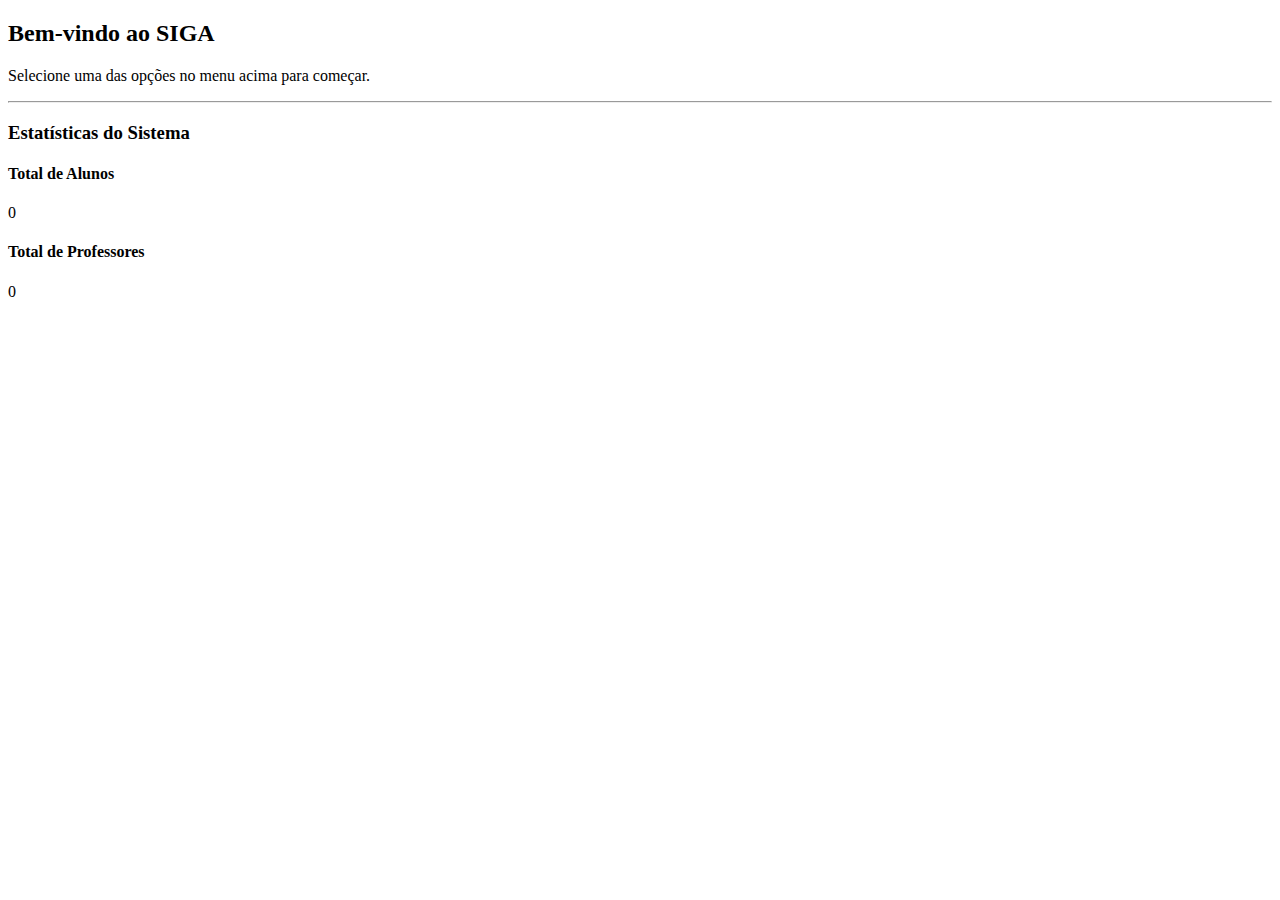
<file: src/main/resources/templates/index.html>
<!DOCTYPE html>
<html lang="pt-br" xmlns:th="http://www.thymeleaf.org">

<head>
    <title>SIGA - Sistema Integrado de Gestão Acadêmica</title>
</head>

<body>

<html lang="pt-br" xmlns:th="http://www.thymeleaf.org" th:replace="~{layout :: layout(content=~{::content})}">
    <div th:fragment="content">
        <h2>Bem-vindo ao SIGA</h2>
        <p>Selecione uma das opções no menu acima para começar.</p>

        <hr/>

        <h3>Estatísticas do Sistema</h3>
        <div class="stats-container">
            <div class="stat-card">
                <h4>Total de Alunos</h4>
                <p th:text="${totalAlunos}">0</p>
            </div>
            <div class="stat-card">
                <h4>Total de Professores</h4>
                <p th:text="${totalProfessores}">0</p>
            </div>
        </div>
    </div>
</div>

</body>
</html>
</file>
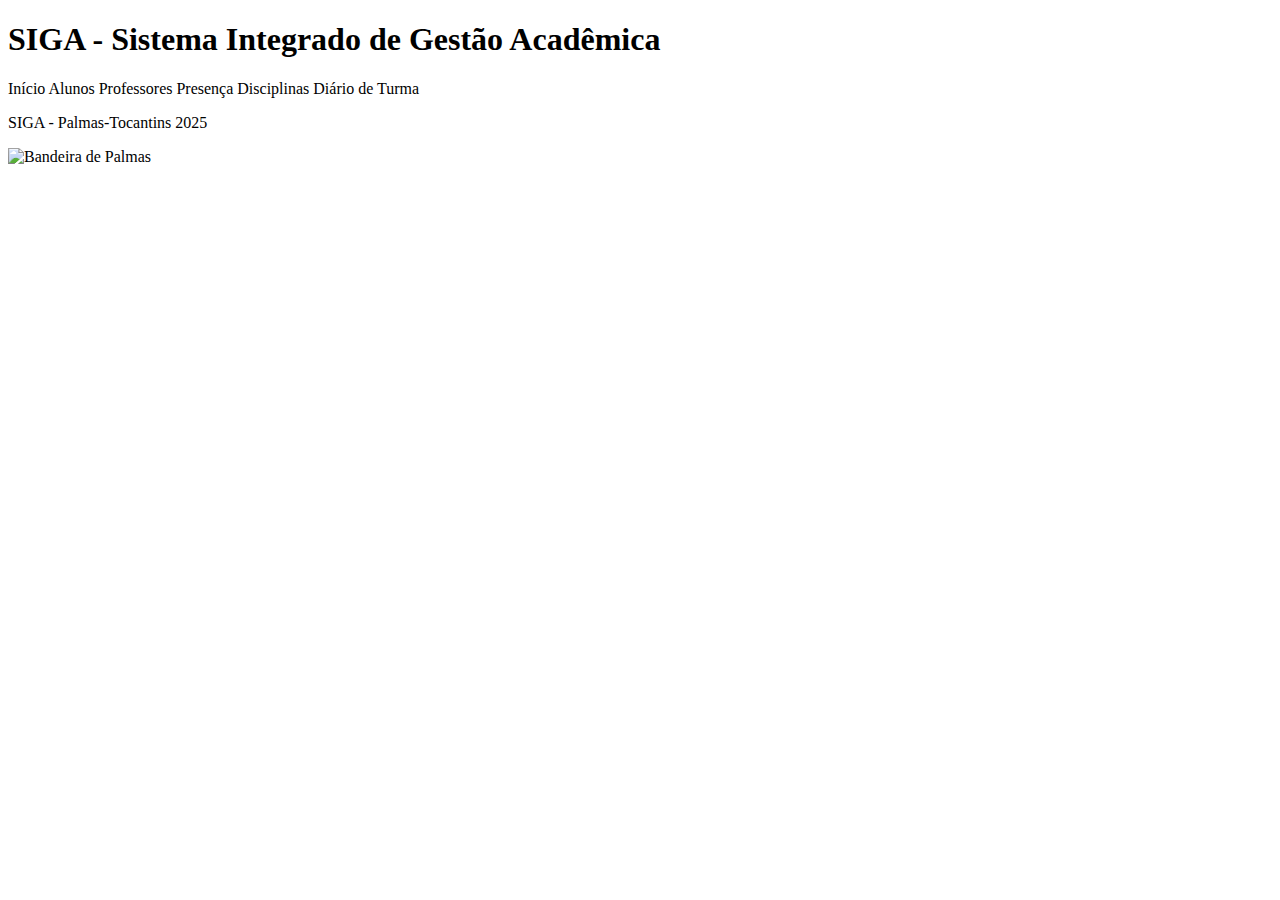
<file: src/main/resources/templates/layout.html>
<!DOCTYPE html>
<html lang="pt-br" xmlns:th="http://www.thymeleaf.org" th:fragment="layout(content)">
<head>
    <meta charset="UTF-8">
    <meta name="viewport" content="width=device-width, initial-scale=1.0">
    <title>SIGA - Sistema Integrado de Gestão Acadêmica</title>
    <link rel="stylesheet" th:href="@{/css/style.css}">
</head>
<body>

<div class="container">
    <header class="header">
        <h1>SIGA - Sistema Integrado de Gestão Acadêmica</h1>
    </header>

    <nav class="navigation">
        <a th:href="@{/}">Início</a>
        <a th:href="@{/alunos}">Alunos</a>
        <a th:href="@{/professores}">Professores</a>
        <a th:href="@{/presencas}">Presença</a>
        <a th:href="@{/disciplinas}">Disciplinas</a>
        <a th:href="@{/diario}">Diário de Turma</a>
    </nav>

    <main class="content">
        <div th:replace="${content}"></div>
    </main>

    <footer class="footer">
        <p>SIGA - Palmas-Tocantins 2025</p>
        <img th:src="@{resources/static/bandeira_de_Palmas.png}" alt="Bandeira de Palmas" class="flag"/>
    </footer>
</div>

</body>
</html>
</file>
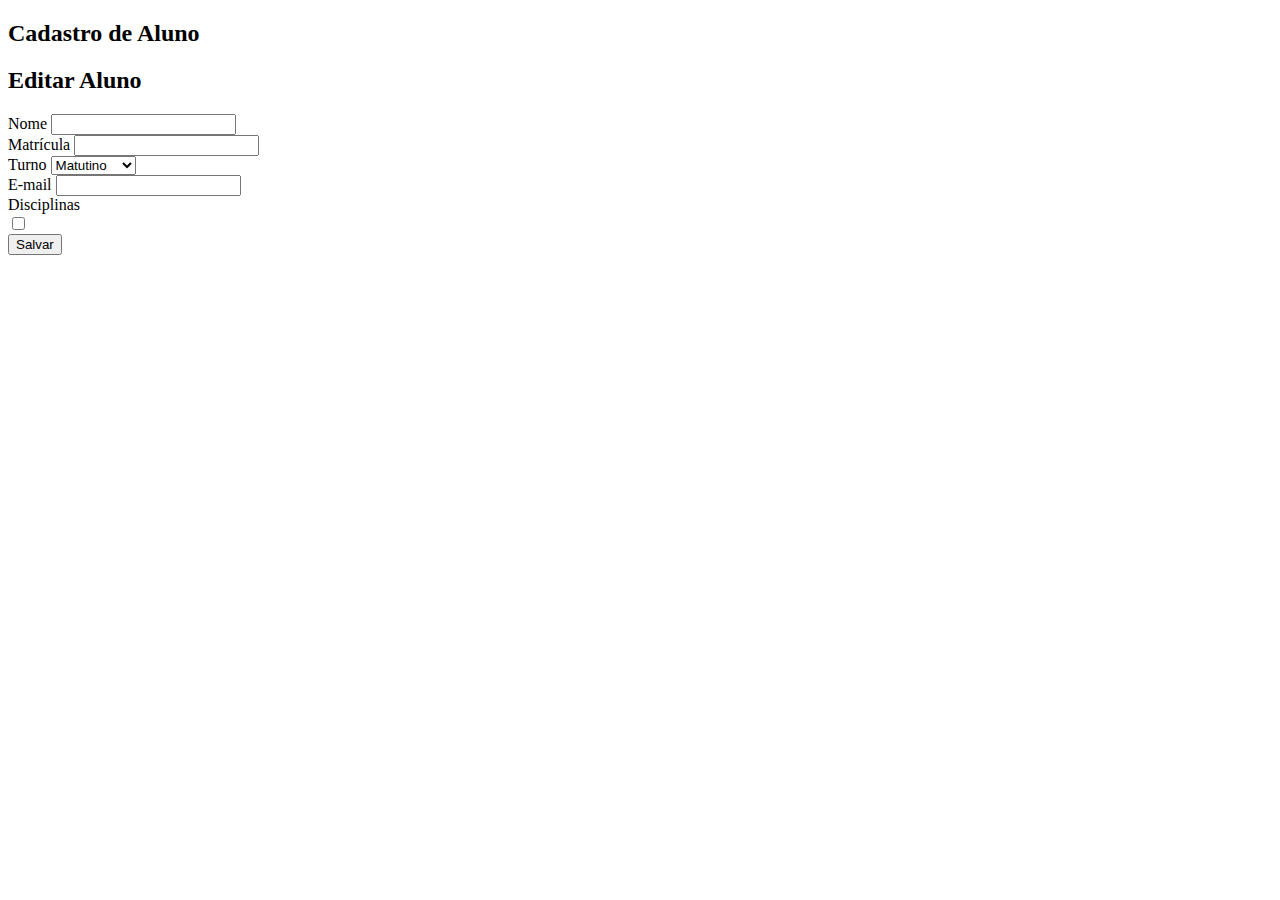
<file: src/main/resources/templates/aluno/form-aluno.html>
<!DOCTYPE html>
<html lang="pt-br" xmlns:th="http://www.thymeleaf.org" th:replace="~{layout :: layout(content=~{::content})}">

<head>
    <title>SIGA - Cadastro de Aluno</title>
</head>

<body>

<div th:fragment="content">
    <h2 th:if="${aluno.id == null}">Cadastro de Aluno</h2>
    <h2 th:if="${aluno.id != null}">Editar Aluno</h2>

    <form action="#" th:action="${aluno.id == null} ? @{/alunos/add} : @{/alunos/update/{id}(id=${aluno.id})}" th:object="${aluno}" method="post">
        <input type="hidden" th:field="*{id}" />
        <div>
            <label for="nome">Nome</label>
            <input type="text" id="nome" th:field="*{nome}">
            <span th:if="${#fields.hasErrors('nome')}" th:errors="*{nome}"></span>
        </div>
        <div>
            <label for="matricula">Matrícula</label>
            <input type="text" id="matricula" th:field="*{matricula}">
            <span th:if="${#fields.hasErrors('matricula')}" th:errors="*{matricula}"></span>
        </div>
        <div>
            <label for="turno">Turno</label>
            <select id="turno" th:field="*{turno}">
                <option value="Matutino">Matutino</option>
                <option value="Vespertino">Vespertino</option>
                <option value="Noturno">Noturno</option>
            </select>
            <span th:if="${#fields.hasErrors('turno')}" th:errors="*{turno}"></span>
        </div>
        <div>
            <label for="email">E-mail</label>
            <input type="email" id="email" th:field="*{email}">
            <span th:if="${#fields.hasErrors('email')}" th:errors="*{email}"></span>
        </div>
        <div>
            <label>Disciplinas</label>
            <div th:each="disciplina : ${todasDisciplinas}">
                <input type="checkbox" th:id="${'disciplina_' + disciplina.id}" th:name="disciplinaIds" th:value="${disciplina.id}" th:checked="${aluno.disciplinas.contains(disciplina)}">
                <label th:for="${'disciplina_' + disciplina.id}" th:text="${disciplina.nome}"></label>
            </div>
        </div>
        <div>
            <button type="submit" th:text="${aluno.id == null} ? 'Salvar' : 'Atualizar'">Salvar</button>
        </div>
    </form>
</div>

</body>
</html>
</file>
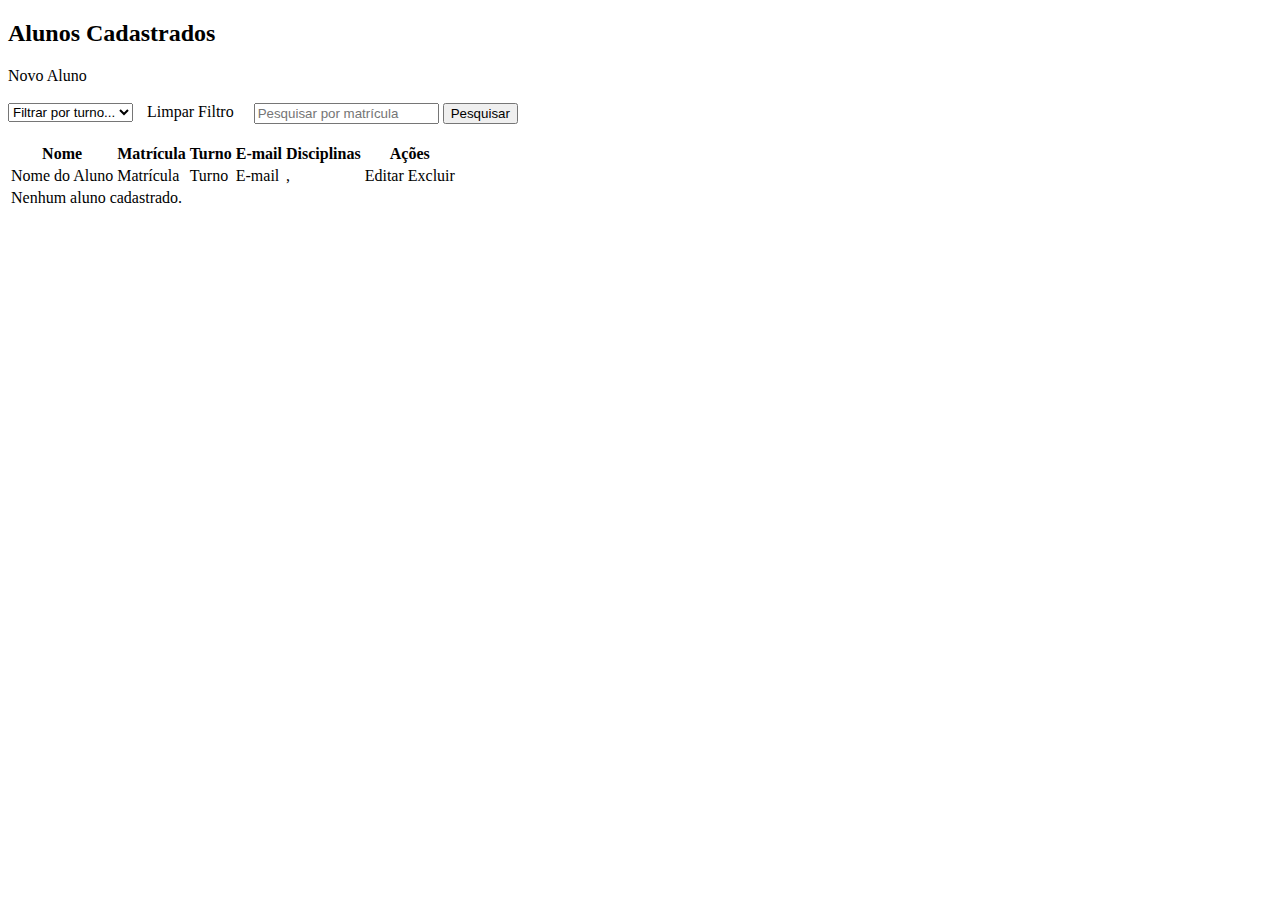
<file: src/main/resources/templates/aluno/lista-alunos.html>
<!DOCTYPE html>
<html lang="pt-br" xmlns:th="http://www.thymeleaf.org" th:replace="~{layout :: layout(content=~{::content})}">

<head>
    <title>SIGA - Lista de Alunos</title>
</head>

<body>

<div th:fragment="content">
    <h2>Alunos Cadastrados</h2>

    <div>
        <a th:href="@{/alunos/novo}" class="button">Novo Aluno</a>
    </div>

    <br/>

    <div style="display: flex; gap: 20px;">
        <form th:action="@{/alunos}" method="get">
            <select name="turno" onchange="this.form.submit()">
                <option value="">Filtrar por turno...</option>
                <option th:each="t : ${turnos}" th:value="${t}" th:text="${t}"></option>
            </select>
            <a th:href="@{/alunos}" style="margin-left: 10px;">Limpar Filtro</a>
        </form>

        <form th:action="@{/alunos/pesquisar}" method="get">
            <input type="text" name="matricula" placeholder="Pesquisar por matrícula"/>
            <button type="submit">Pesquisar</button>
        </form>
    </div>

    <br/>

    <table>
        <thead>
        <tr>
            <th>Nome</th>
            <th>Matrícula</th>
            <th>Turno</th>
            <th>E-mail</th>
            <th>Disciplinas</th>
            <th>Ações</th>
        </tr>
        </thead>
        <tbody>
        <tr th:each="aluno : ${alunos}">
            <td th:text="${aluno.nome}">Nome do Aluno</td>
            <td th:text="${aluno.matricula}">Matrícula</td>
            <td th:text="${aluno.turno}">Turno</td>
            <td th:text="${aluno.email}">E-mail</td>
            <td>
                <span th:each="disciplina, iterStat : ${aluno.disciplinas}">
                    <span th:text="${disciplina.nome}"></span><span th:if="${!iterStat.last}">, </span>
                </span>
            </td>
            <td>
                <!-- Links para editar e excluir -->
                <a th:href="@{/alunos/editar/{id}(id=${aluno.id})}">Editar</a>
                <a th:href="@{/alunos/deletar/{id}(id=${aluno.id})}" onclick="return confirm('Tem certeza que deseja excluir este aluno?');">Excluir</a>
            </td>
        </tr>
        <tr th:if="${#lists.isEmpty(alunos)}">
            <td colspan="5">Nenhum aluno cadastrado.</td>
        </tr>
        </tbody>
    </table>
</div>

</body>
</html>
</file>
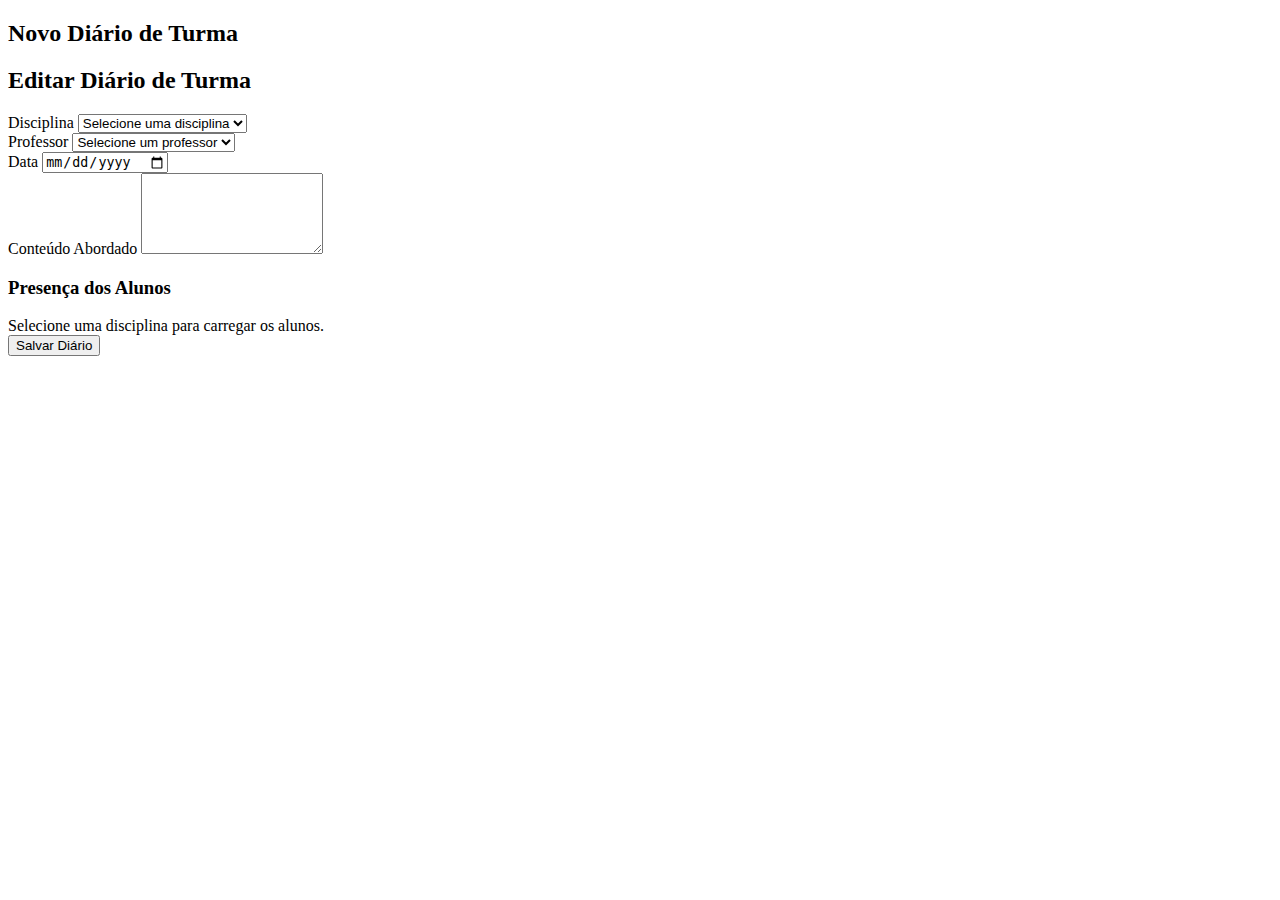
<file: src/main/resources/templates/diario/form-diario.html>
<!DOCTYPE html>
<html lang="pt-br" xmlns:th="http://www.thymeleaf.org" th:replace="~{layout :: layout(content=~{::content})}">

<head>
    <title>SIGA - Registrar Diário</title>
    <script>
        // Função para carregar alunos com base na disciplina selecionada
        function carregarAlunosPorDisciplina() {
            var disciplinaId = document.getElementById("disciplina").value;
            var alunosContainer = document.getElementById("alunos-presenca");
            alunosContainer.innerHTML = "Carregando alunos...";

            if (disciplinaId) {
                fetch("/api/alunos/por-disciplina?disciplinaId=" + disciplinaId)
                    .then(response => response.json())
                    .then(alunos => {
                        alunosContainer.innerHTML = "";
                        if (alunos.length === 0) {
                            alunosContainer.innerHTML = "Nenhum aluno encontrado para esta disciplina.";
                            return;
                        }
                        alunos.forEach(aluno => {
                            var div = document.createElement("div");
                            var checkbox = document.createElement("input");
                            checkbox.type = "checkbox";
                            checkbox.id = "aluno_" + aluno.id;
                            checkbox.name = "alunosPresentes";
                            checkbox.value = aluno.id;
                            // Pré-selecionar se for edição e o aluno estava presente
                            if (alunosPresentesIds && alunosPresentesIds.includes(aluno.id)) {
                                checkbox.checked = true;
                            }
                            var label = document.createElement("label");
                            label.htmlFor = "aluno_" + aluno.id;
                            label.textContent = aluno.nome;
                            div.appendChild(checkbox);
                            div.appendChild(label);
                            alunosContainer.appendChild(div);
                        });
                    })
                    .catch(error => {
                        console.error("Erro ao carregar alunos:", error);
                        alunosContainer.innerHTML = "Erro ao carregar alunos.";
                    });
            } else {
                alunosContainer.innerHTML = "Selecione uma disciplina para carregar os alunos.";
            }
        }

        // Variável global para armazenar IDs de alunos presentes (para edição)
        var alunosPresentesIds = [];
        document.addEventListener("DOMContentLoaded", function() {
            // Se for edição, preencher alunosPresentesIds
            var presentesIdsElement = document.getElementById("presentesIds");
            if (presentesIdsElement) {
                alunosPresentesIds = JSON.parse(presentesIdsElement.textContent);
            }
            carregarAlunosPorDisciplina();
            document.getElementById("disciplina").addEventListener("change", carregarAlunosPorDisciplina);
        });
    </script>
</head>

<body>

<div th:fragment="content">
    <h2 th:if="${diario.id == null}">Novo Diário de Turma</h2>
    <h2 th:if="${diario.id != null}">Editar Diário de Turma</h2>

    <form action="#" th:action="${diario.id == null} ? @{/diario/add} : @{/diario/update/{id}(id=${diario.id})}" th:object="${diario}" method="post">
        <input type="hidden" th:field="*{id}" />

        <div>
            <label for="disciplina">Disciplina</label>
            <select id="disciplina" name="disciplinaId" required>
                <option value="">Selecione uma disciplina</option>
                <option th:each="disc : ${disciplinas}" th:value="${disc.id}" th:text="${disc.nome}"
                        th:selected="${diario.disciplina != null and diario.disciplina.id == disc.id}"></option>
            </select>
            <span th:if="${#fields.hasErrors('disciplina')}" th:errors="*{disciplina}"></span>
        </div>

        <div>
            <label for="professor">Professor</label>
            <select id="professor" name="professorId" required>
                <option value="">Selecione um professor</option>
                <option th:each="prof : ${professores}" th:value="${prof.id}" th:text="${prof.nome}"
                        th:selected="${diario.professor != null and diario.professor.id == prof.id}"></option>
            </select>
            <span th:if="${#fields.hasErrors('professor')}" th:errors="*{professor}"></span>
        </div>

        <div>
            <label for="data">Data</label>
            <input type="date" id="data" th:field="*{data}" th:value="${diario.data != null ? #temporals.format(diario.data, 'yyyy-MM-dd') : #temporals.format(#temporals.createNow(), 'yyyy-MM-dd')}">
            <span th:if="${#fields.hasErrors('data')}" th:errors="*{data}"></span>
        </div>

        <div>
            <label for="conteudoAbordado">Conteúdo Abordado</label>
            <textarea id="conteudoAbordado" th:field="*{conteudoAbordado}" rows="5"></textarea>
            <span th:if="${#fields.hasErrors('conteudoAbordado')}" th:errors="*{conteudoAbordado}"></span>
        </div>

        <h3>Presença dos Alunos</h3>
        <div id="alunos-presenca">
            <!-- Alunos serão carregados aqui via JavaScript -->
            Selecione uma disciplina para carregar os alunos.
        </div>

        <div th:if="${diario.id != null}" id="presentesIds" style="display:none;" th:text="${presentesIds}"></div>

        <div>
            <button type="submit" th:text="${diario.id == null} ? 'Salvar Diário' : 'Atualizar Diário'">Salvar Diário</button>
        </div>
    </form>
</div>

</body>
</html>
</file>
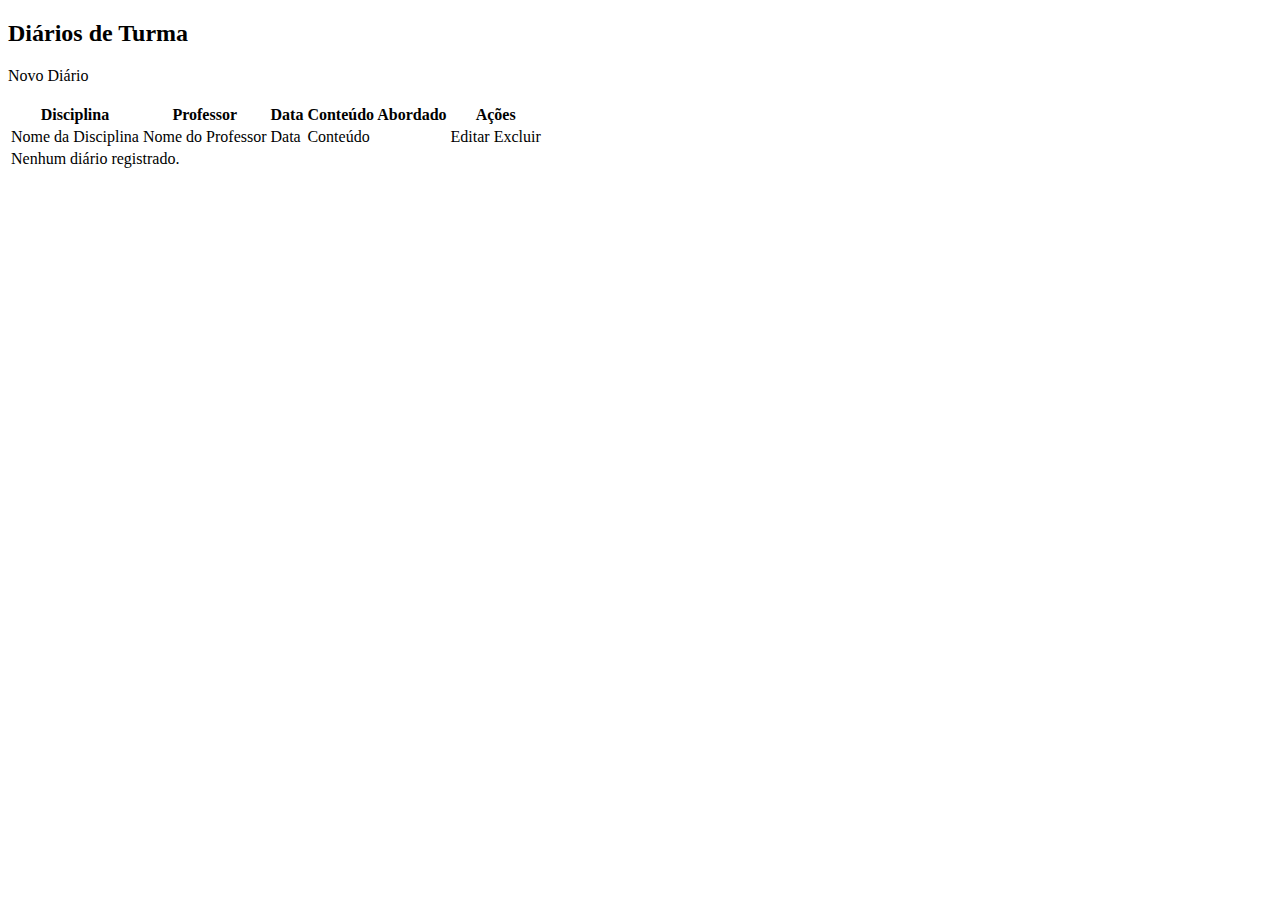
<file: src/main/resources/templates/diario/lista-diarios.html>
<!DOCTYPE html>
<html lang="pt-br" xmlns:th="http://www.thymeleaf.org" th:replace="~{layout :: layout(content=~{::content})}">

<head>
    <title>SIGA - Diário de Turma</title>
</head>

<body>

<div th:fragment="content">
    <h2>Diários de Turma</h2>

    <div>
        <a th:href="@{/diario/novo}" class="button">Novo Diário</a>
    </div>

    <br/>

    <table>
        <thead>
        <tr>
            <th>Disciplina</th>
            <th>Professor</th>
            <th>Data</th>
            <th>Conteúdo Abordado</th>
            <th>Ações</th>
        </tr>
        </thead>
        <tbody>
        <tr th:each="diario : ${diarios}">
            <td th:text="${diario.disciplina.nome}">Nome da Disciplina</td>
            <td th:text="${diario.professor.nome}">Nome do Professor</td>
            <td th:text="${#temporals.format(diario.data, 'dd/MM/yyyy')}">Data</td>
            <td th:text="${diario.conteudoAbordado}">Conteúdo</td>
            <td>
                <a th:href="@{/diario/editar/{id}(id=${diario.id})}">Editar</a>
                <a th:href="@{/diario/deletar/{id}(id=${diario.id})}" onclick="return confirm('Tem certeza que deseja excluir este diário? Isso removerá as presenças associadas.');">Excluir</a>
            </td>
        </tr>
        <tr th:if="${#lists.isEmpty(diarios)}">
            <td colspan="5">Nenhum diário registrado.</td>
        </tr>
        </tbody>
    </table>
</div>

</body>
</html>
</file>
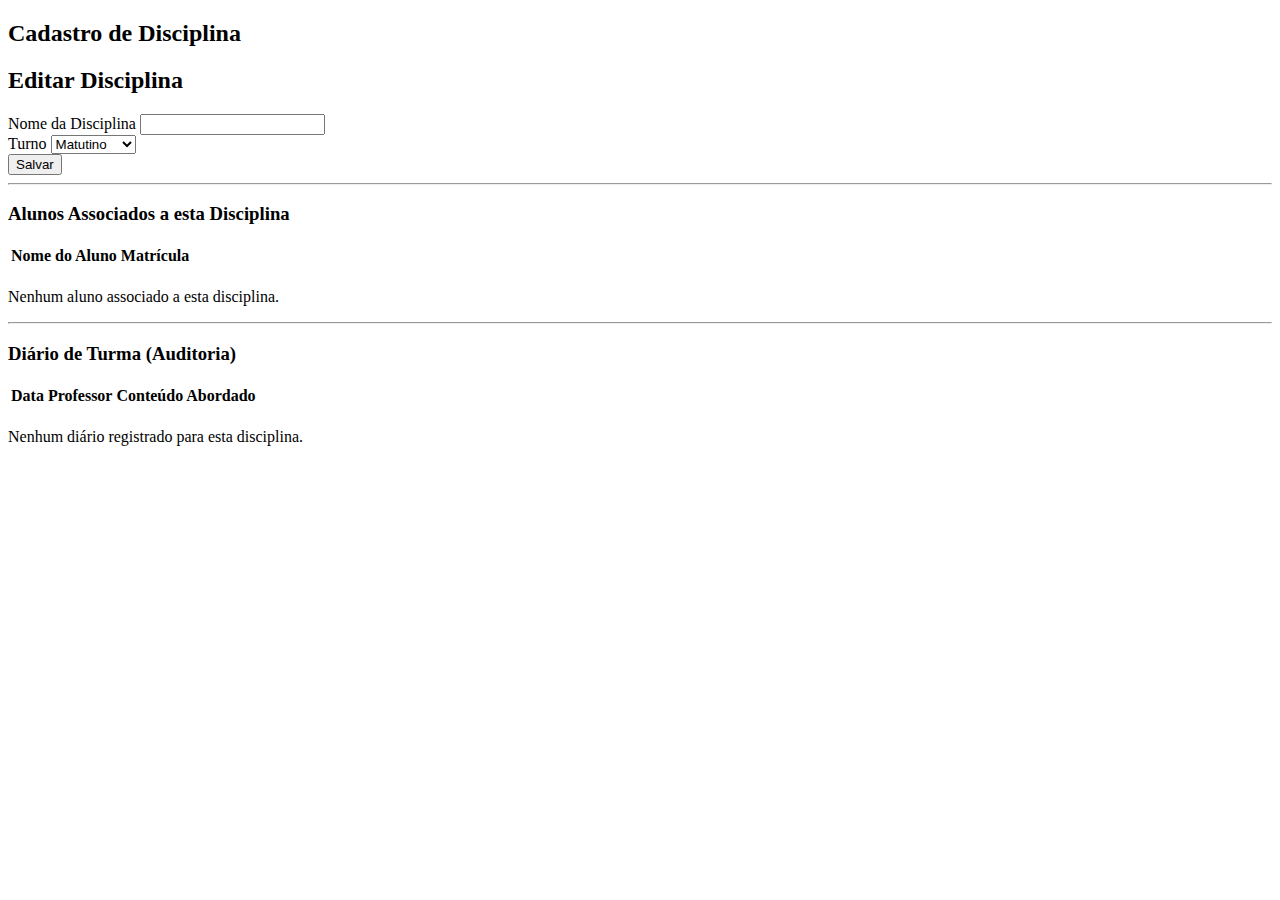
<file: src/main/resources/templates/disciplina/form-disciplina.html>
<!DOCTYPE html>
<html lang="pt-br" xmlns:th="http://www.thymeleaf.org" th:replace="~{layout :: layout(content=~{::content})}">

<head>
    <title>SIGA - Cadastro de Disciplina</title>
</head>

<body>

<div th:fragment="content">
    <h2 th:if="${disciplina.id == null}">Cadastro de Disciplina</h2>
    <h2 th:if="${disciplina.id != null}">Editar Disciplina</h2>

    <form action="#" th:action="${disciplina.id == null} ? @{/disciplinas/add} : @{/disciplinas/update/{id}(id=${disciplina.id})}" th:object="${disciplina}" method="post">
        <input type="hidden" th:field="*{id}" />
        <div>
            <label for="nome">Nome da Disciplina</label>
            <input type="text" id="nome" th:field="*{nome}">
            <span th:if="${#fields.hasErrors('nome')}" th:errors="*{nome}"></span>
        </div>
        <div>
            <label for="turno">Turno</label>
            <select id="turno" th:field="*{turno}">
                <option value="Matutino">Matutino</option>
                <option value="Vespertino">Vespertino</option>
                <option value="Noturno">Noturno</option>
            </select>
            <span th:if="${#fields.hasErrors('turno')}" th:errors="*{turno}"></span>
        </div>
        <div>
            <button type="submit" th:text="${disciplina.id == null} ? 'Salvar' : 'Atualizar'">Salvar</button>
        </div>
    </form>

    <div th:if="${disciplina.id != null}">
        <hr/>
        <h3>Alunos Associados a esta Disciplina</h3>
        <table th:if="${!#lists.isEmpty(alunosAssociados)}">
            <thead>
            <tr>
                <th>Nome do Aluno</th>
                <th>Matrícula</th>
            </tr>
            </thead>
            <tbody>
            <tr th:each="aluno : ${alunosAssociados}">
                <td th:text="${aluno.nome}"></td>
                <td th:text="${aluno.matricula}"></td>
            </tr>
            </tbody>
        </table>
        <p th:if="${#lists.isEmpty(alunosAssociados)}">Nenhum aluno associado a esta disciplina.</p>

        <hr/>
        <h3>Diário de Turma (Auditoria)</h3>
        <table th:if="${!#lists.isEmpty(diariosDaDisciplina)}">
            <thead>
            <tr>
                <th>Data</th>
                <th>Professor</th>
                <th>Conteúdo Abordado</th>
            </tr>
            </thead>
            <tbody>
            <tr th:each="diario : ${diariosDaDisciplina}">
                <td th:text="${#temporals.format(diario.data, 'dd/MM/yyyy')}"></td>
                <td th:text="${diario.professor.nome}"></td>
                <td th:text="${diario.conteudoAbordado}"></td>
            </tr>
            </tbody>
        </table>
        <p th:if="${#lists.isEmpty(diariosDaDisciplina)}">Nenhum diário registrado para esta disciplina.</p>
    </div>
</div>

</body>
</html>
</file>
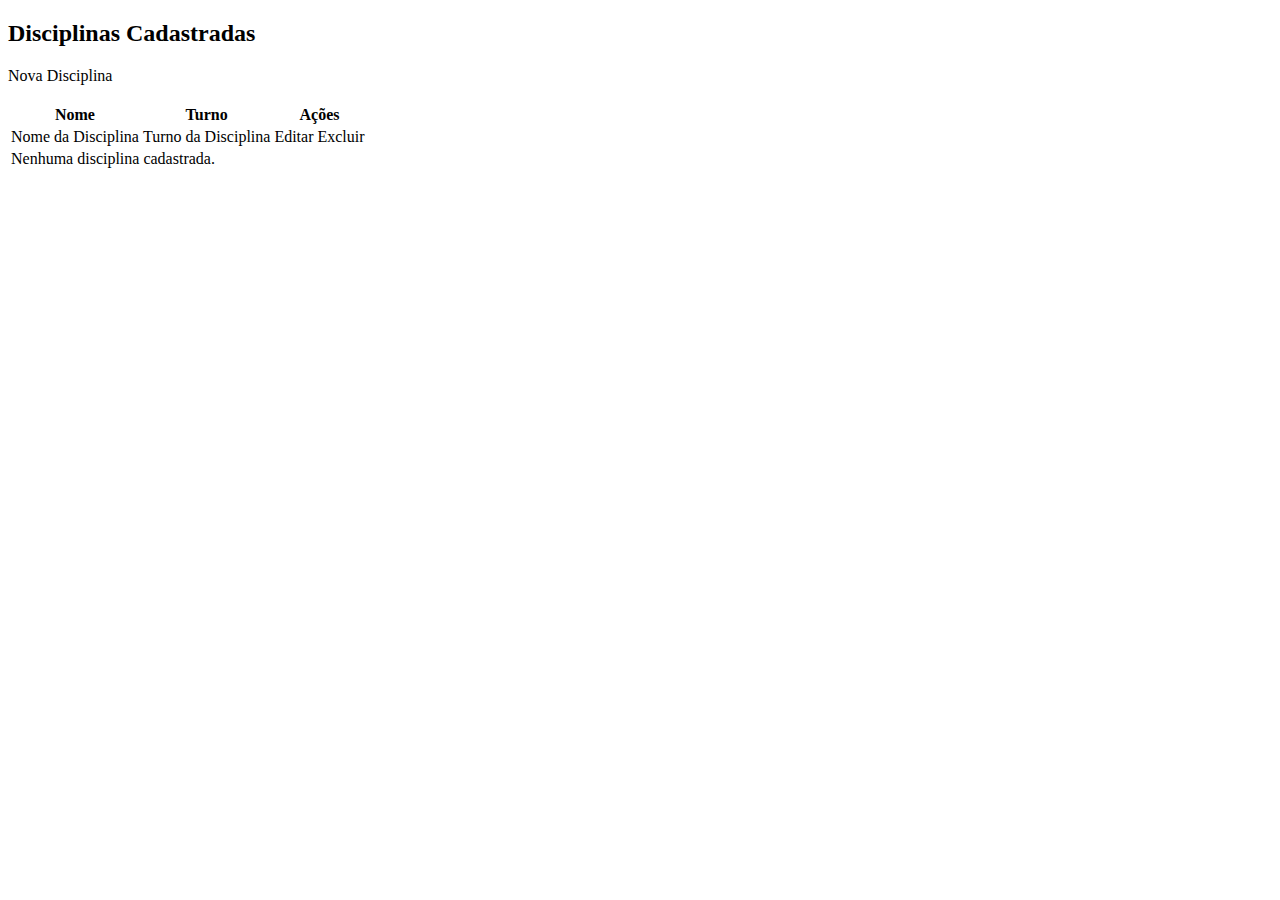
<file: src/main/resources/templates/disciplina/lista-disciplinas.html>
<!DOCTYPE html>
<html lang="pt-br" xmlns:th="http://www.thymeleaf.org" th:replace="~{layout :: layout(content=~{::content})}">

<head>
    <title>SIGA - Lista de Disciplinas</title>
</head>

<body>

<div th:fragment="content">
    <h2>Disciplinas Cadastradas</h2>

    <div>
        <a th:href="@{/disciplinas/novo}" class="button">Nova Disciplina</a>
    </div>

    <br/>

    <table>
        <thead>
        <tr>
            <th>Nome</th>
            <th>Turno</th>
            <th>Ações</th>
        </tr>
        </thead>
        <tbody>
        <tr th:each="disciplina : ${disciplinas}">
            <td th:text="${disciplina.nome}">Nome da Disciplina</td>
            <td th:text="${disciplina.turno}">Turno da Disciplina</td>
            <td>
                <a th:href="@{/disciplinas/editar/{id}(id=${disciplina.id})}">Editar</a>
                <a th:href="@{/disciplinas/deletar/{id}(id=${disciplina.id})}" onclick="return confirm('Tem certeza que deseja excluir esta disciplina? Isso removerá a associação com alunos e professores.');">Excluir</a>
            </td>
        </tr>
        <tr th:if="${#lists.isEmpty(disciplinas)}">
            <td colspan="2">Nenhuma disciplina cadastrada.</td>
        </tr>
        </tbody>
    </table>
</div>

</body>
</html>
</file>
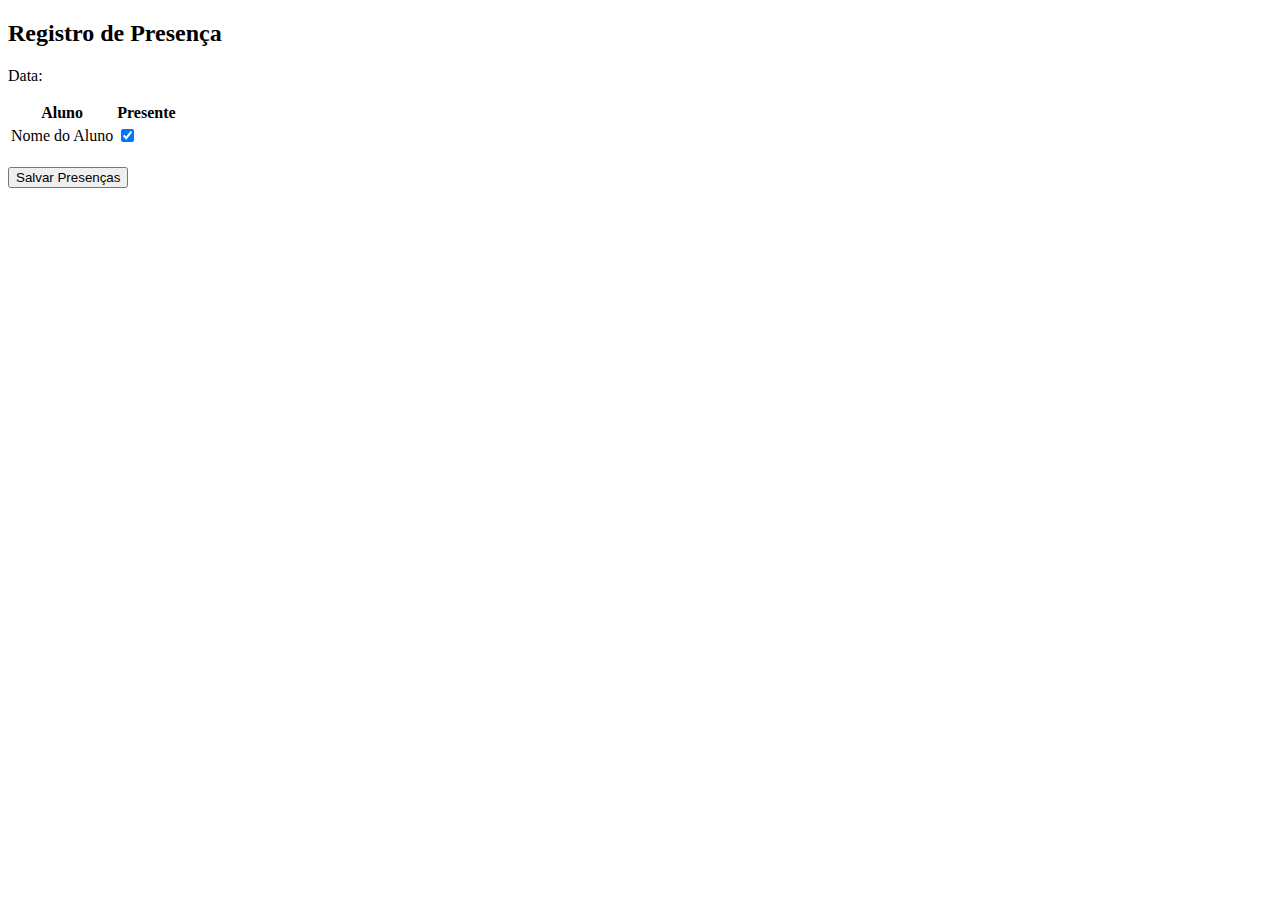
<file: src/main/resources/templates/presenca/form-presenca.html>
<!DOCTYPE html>
<html lang="pt-br" xmlns:th="http://www.thymeleaf.org" th:replace="~{layout :: layout(content=~{::content})}">

<head>
    <title>SIGA - Registro de Presença</title>
</head>

<body>

<div th:fragment="content">
    <h2>Registro de Presença</h2>
    <p>Data: <span th:text="${#temporals.format(#temporals.createNow(), 'dd/MM/yyyy')}"></span></p>

    <form th:action="@{/presencas/salvar}" method="post">
        <table>
            <thead>
            <tr>
                <th>Aluno</th>
                <th>Presente</th>
            </tr>
            </thead>
            <tbody>
            <tr th:each="aluno, iterStat : ${alunos}">
                <td th:text="${aluno.nome}">Nome do Aluno</td>
                <td>
                    <input type="checkbox" th:name="presentes" th:value="${aluno.id}" checked>
                </td>
            </tr>
            </tbody>
        </table>
        <br>
        <button type="submit">Salvar Presenças</button>
    </form>
</div>

</body>
</html>
</file>
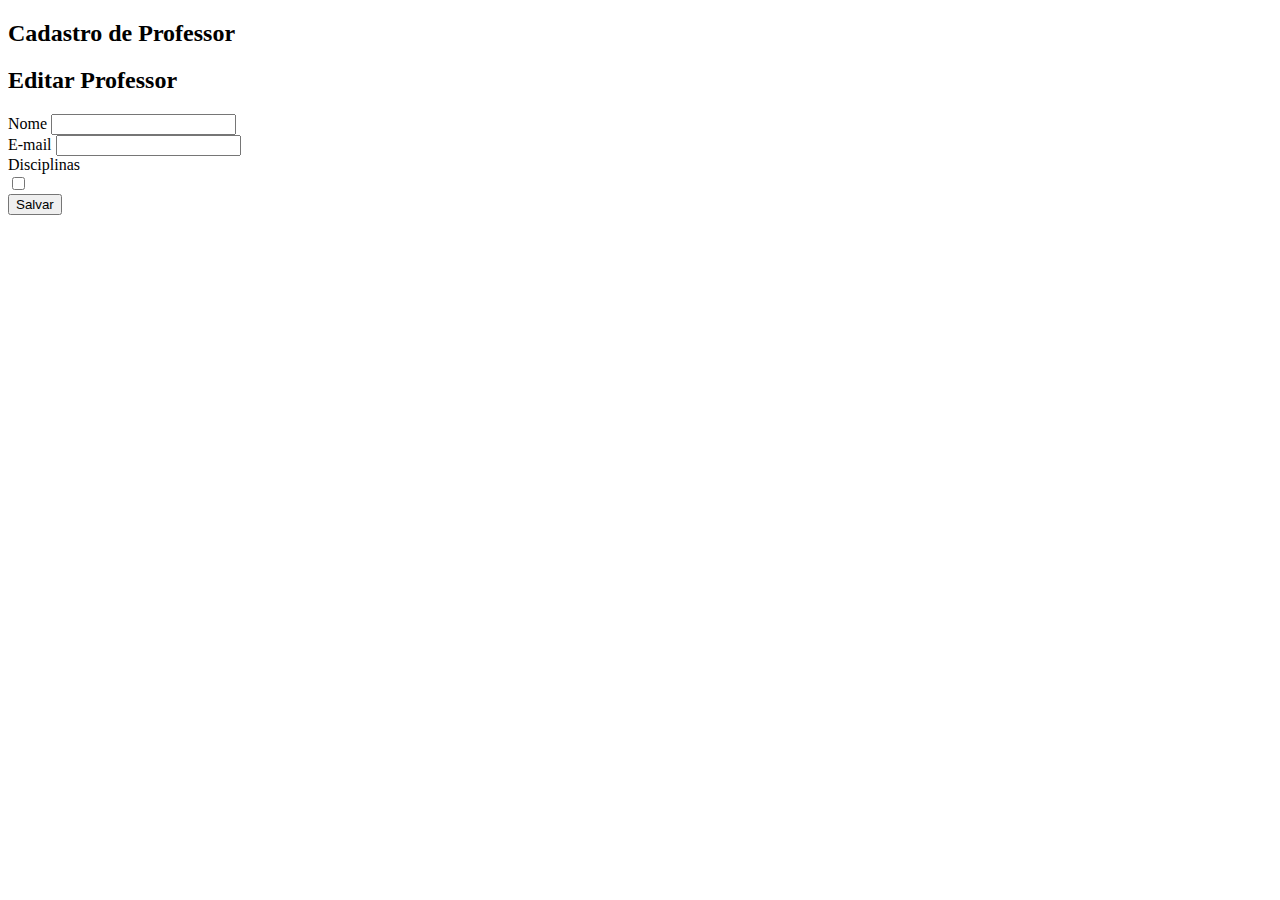
<file: src/main/resources/templates/professor/form-professor.html>
<!DOCTYPE html>
<html lang="pt-br" xmlns:th="http://www.thymeleaf.org" th:replace="~{layout :: layout(content=~{::content})}">

<head>
    <title>SIGA - Cadastro de Professor</title>
</head>

<body>

<div th:fragment="content">
    <h2 th:if="${professor.id == null}">Cadastro de Professor</h2>
    <h2 th:if="${professor.id != null}">Editar Professor</h2>

    <form action="#" th:action="${professor.id == null} ? @{/professores/add} : @{/professores/update/{id}(id=${professor.id})}" th:object="${professor}" method="post">
        <input type="hidden" th:field="*{id}" />
        <div>
            <label for="nome">Nome</label>
            <input type="text" id="nome" th:field="*{nome}">
            <span th:if="${#fields.hasErrors('nome')}" th:errors="*{nome}"></span>
        </div>
        <div>
            <label for="email">E-mail</label>
            <input type="email" id="email" th:field="*{email}">
            <span th:if="${#fields.hasErrors('email')}" th:errors="*{email}"></span>
        </div>
        <div>
            <label>Disciplinas</label>
            <div th:each="disciplina : ${todasDisciplinas}">
                <input type="checkbox" th:id="${'disciplina_' + disciplina.id}" th:name="disciplinaIds" th:value="${disciplina.id}" th:checked="${professor.disciplinas.contains(disciplina)}">
                <label th:for="${'disciplina_' + disciplina.id}" th:text="${disciplina.nome}"></label>
            </div>
        </div>
        <div>
            <button type="submit" th:text="${professor.id == null} ? 'Salvar' : 'Atualizar'">Salvar</button>
        </div>
    </form>
</div>

</body>
</html>
</file>
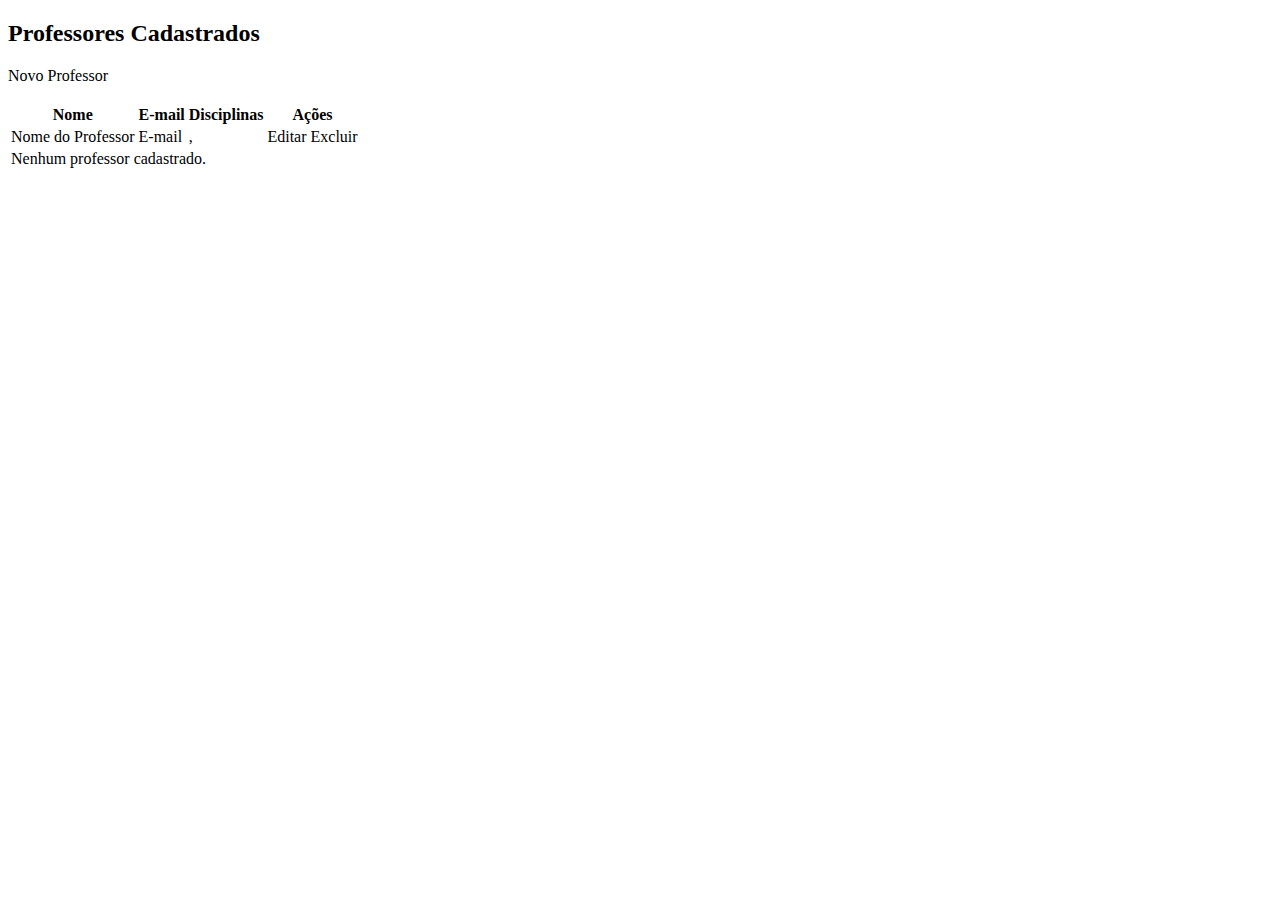
<file: src/main/resources/templates/professor/lista-professores.html>
<!DOCTYPE html>
<html lang="pt-br" xmlns:th="http://www.thymeleaf.org" th:replace="~{layout :: layout(content=~{::content})}">

<head>
    <title>SIGA - Lista de Professores</title>
</head>

<body>

<div th:fragment="content">
    <h2>Professores Cadastrados</h2>

    <div>
        <a th:href="@{/professores/novo}" class="button">Novo Professor</a>
    </div>

    <br/>

    <table>
        <thead>
        <tr>
            <th>Nome</th>
            <th>E-mail</th>
            <th>Disciplinas</th>
            <th>Ações</th>
        </tr>
        </thead>
        <tbody>
        <tr th:each="professor : ${professores}">
            <td th:text="${professor.nome}">Nome do Professor</td>
            <td th:text="${professor.email}">E-mail</td>
            <td>
                <span th:each="disciplina, iterStat : ${professor.disciplinas}">
                    <span th:text="${disciplina.nome}"></span><span th:if="${!iterStat.last}">, </span>
                </span>
            </td>
            <td>
                <!-- Links para editar e excluir -->
                <a th:href="@{/professores/editar/{id}(id=${professor.id})}">Editar</a>
                <a th:href="@{/professores/deletar/{id}(id=${professor.id})}" onclick="return confirm('Tem certeza que deseja excluir este professor?');">Excluir</a>
            </td>
        </tr>
        <tr th:if="${#lists.isEmpty(professores)}">
            <td colspan="4">Nenhum professor cadastrado.</td>
        </tr>
        </tbody>
    </table>
</div>

</body>
</html>
</file>
